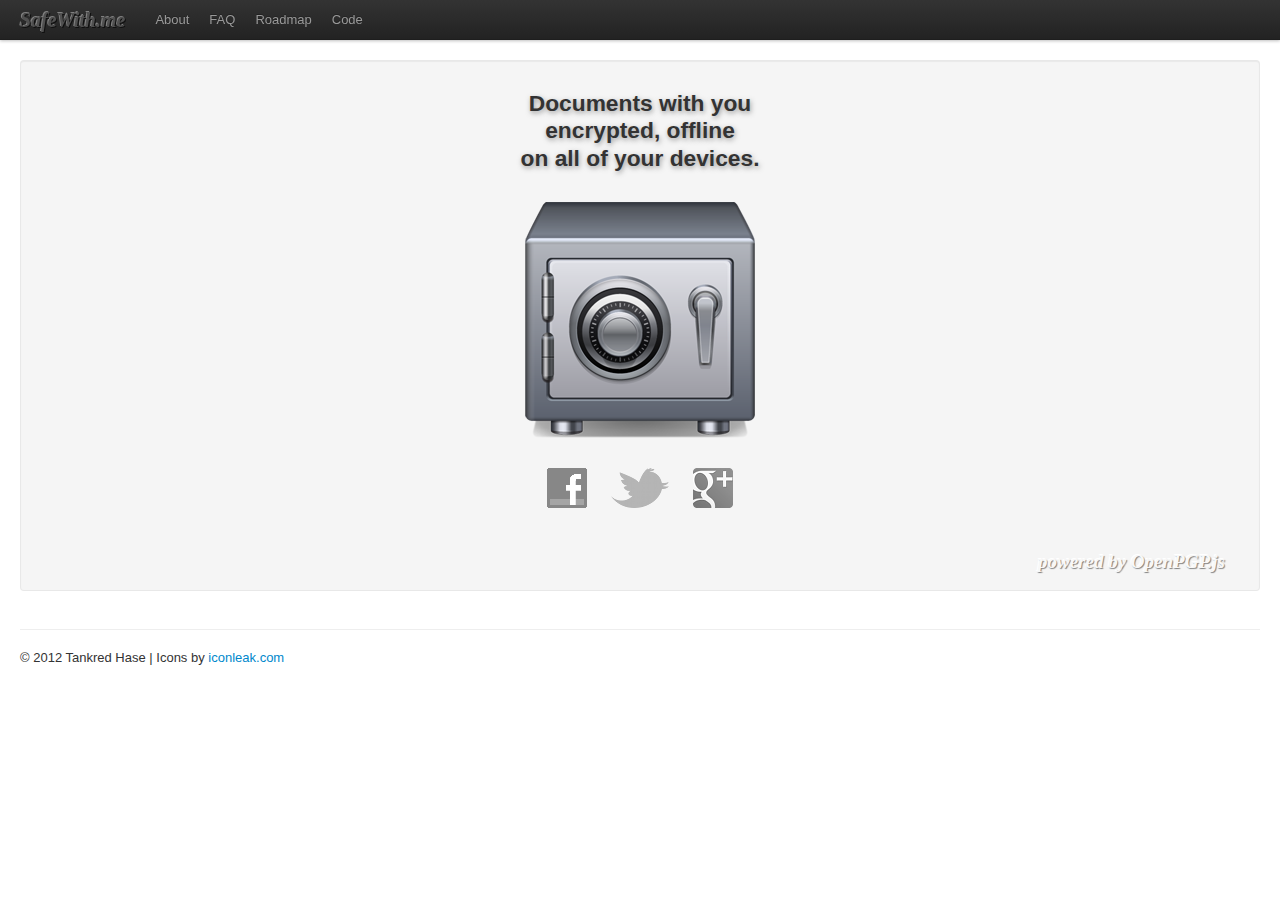
<file: index.html>
<!DOCTYPE html>
<html lang="en">
  <!--
   - SafeWith.me - store and share your files with OpenPGP encryption on any device via HTML5
   -
   - Copyright (c) 2012 Tankred Hase
   - 
   - This program is free software: you can redistribute it and/or modify
   - it under the terms of the GNU Affero General Public License as published by
   - the Free Software Foundation, version 3 of the License.
   - 
   - This program is distributed in the hope that it will be useful,
   - but WITHOUT ANY WARRANTY; without even the implied warranty of
   - MERCHANTABILITY or FITNESS FOR A PARTICULAR PURPOSE. See the
   - GNU Affero General Public License for more details.
   - 
   - You should have received a copy of the GNU Affero General Public License
   - along with this program. If not, see http://www.gnu.org/licenses/.
   -->
  <head>
    <meta charset="utf-8">
    <title>SafeWith.me</title>
    <meta name="viewport" content="width=device-width, initial-scale=1.0">
    <meta name="description" content="Store and share your files with OpenPGP encryption on any device via HTML5">
    <meta name="author" content="Tankred Hase">
    <meta name="keywords" content="safe with me, encrypted cloud storage, google drive, secure file sharing, securely share files, open source, privacy, security, client side encryption, pgp, openpgp, html5" />

    <!-- Le styles -->
    <link href="css/bootstrap-2.0.1.min.css" rel="stylesheet">
    <link href="css/safewithme.css" rel="stylesheet">
    <link href="css/bootstrap-responsive-2.0.1.min.css" rel="stylesheet">

    <!-- Le HTML5 shim, for IE6-8 support of HTML5 elements -->
    <!--[if lt IE 9]>
      <script src="//html5shim.googlecode.com/svn/trunk/html5.js"></script>
    <![endif]-->

    <!-- Le fav and touch icons -->
    <link rel="shortcut icon" href="favicon.ico">
  </head>

  <body>

    <div class="navbar navbar-fixed-top">
      <div class="navbar-inner">
        <div class="container-fluid">
          <a class="btn btn-navbar" data-toggle="collapse" data-target=".nav-collapse">
            <span class="icon-bar"></span>
            <span class="icon-bar"></span>
            <span class="icon-bar"></span>
          </a>
          <a class="safewithmebrand" href="index.html">SafeWith.me</a>
          <div class="nav-collapse">
            <ul class="nav">
              <li><a href="about.html">About</a></li>
              <li><a href="https://github.com/tanx/SafeWith.me/wiki/FAQ">FAQ</a></li>
              <li><a href="https://github.com/tanx/SafeWith.me/issues/milestones?direction=asc&amp;sort=due_date">Roadmap</a></li>
              <li><a href="https://github.com/tanx/SafeWith.me">Code</a></li>
            </ul>
          </div><!--/.nav-collapse -->
        </div>
      </div>
    </div>

    <div class="container-fluid">
      <div class="row-fluid">
        <div class="well">

          <section id="wrapper">
            <header>
              <h1>Documents with you<br/>encrypted, offline<br/> on all of your devices.</h1>
            </header>
            
            <div id="safe-logo"></div>
            
            <div id="linksToMore">
              <article>
                <!--<p><a href="about.html">Learn more</a> or try the <a href="https://chrome.google.com/webstore/detail/onbeeaimnldjijknjdnheokflgljdopj" target="_blank">Chrome App</a></p>-->
              </article>
            </div>

            <div id="social">
              <ul>
                <li>
                  <a href="https://www.facebook.com/pages/SafeWithme/133944463394460" target="_blank"><img src="img/facebook_logo-40-bw.png" alt="facebook"></a>
                </li>
                <li>
                  <a href="http://twitter.com/safewith_me" target="_blank"><img src="img/twitter_logo-40-bw.png" alt="twitter"></a>
                </li>
                <li>
                  <a href="https://plus.google.com/117554211760568422695" target="_blank"><img src="img/googleplus_logo-40-bw.png" alt="google plus"></a>
                </li>
              </ul>
            </div>
            
            <div class="row-fluid">
              <div class="span12">
                <a class="openpgpjs" href="http://openpgpjs.org">powered by OpenPGP.js</a> 
              </div>
            </div>
          </section><!--/wrapper-->
          
        </div><!--/well-->
      </div><!--/row-->

      <hr>

      <footer>
        <p>&copy; 2012 Tankred Hase | Icons by <a href="http://iconleak.com" target="new">iconleak.com</a></p>
      </footer>

    </div><!--/.fluid-container-->
    
    <!-- Le javascript
    ================================================== -->
    <!-- Placed at the end of the document so the pages load faster -->
    <script src="js/jquery-1.7.1.min.js"></script>
    <script src="js/bootstrap-2.0.1.min.js"></script>

  </body>
</html>
</file>
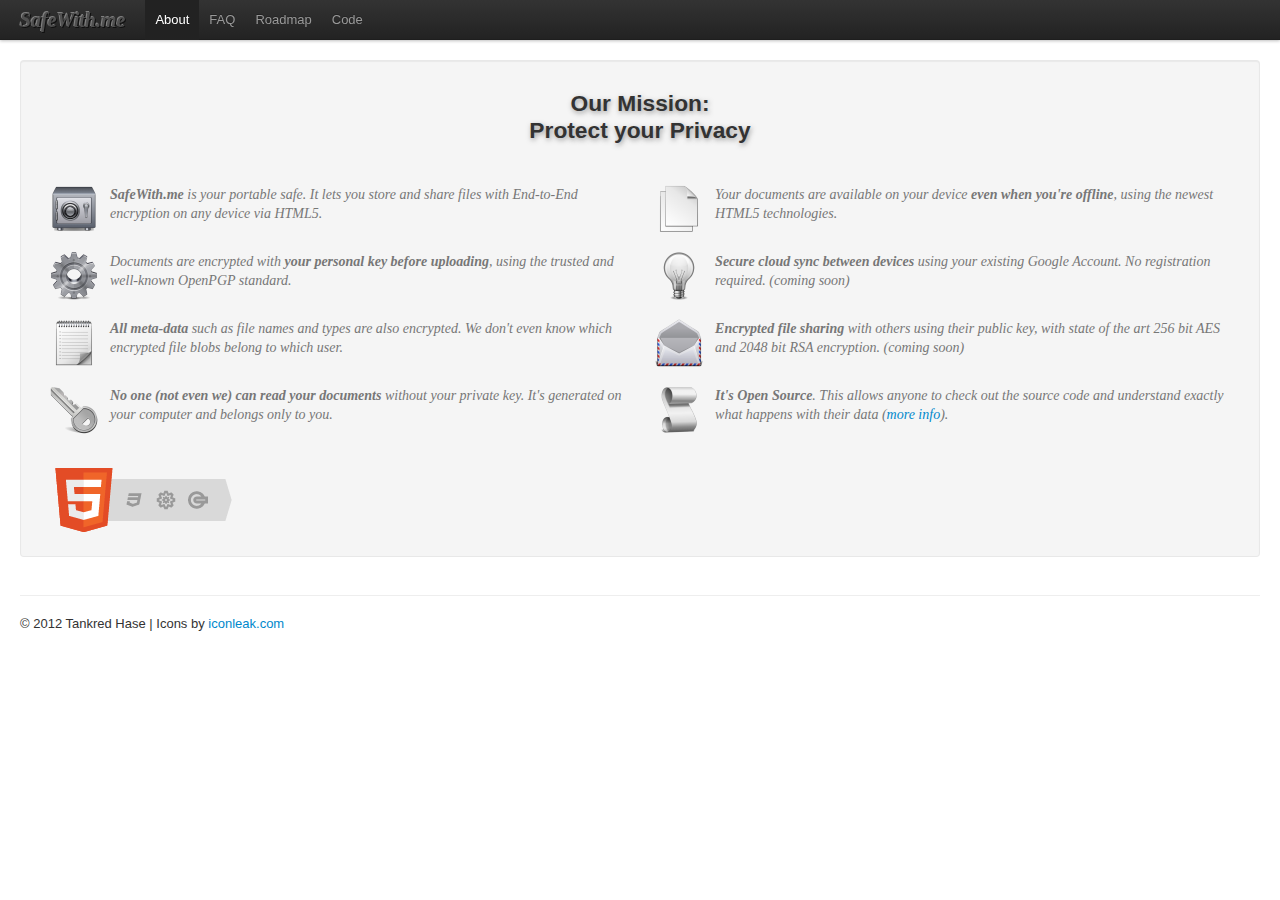
<file: about.html>
<!DOCTYPE html>
<html lang="en">
  <!--
   - SafeWith.me - store and share your files with OpenPGP encryption on any device via HTML5
   -
   - Copyright (c) 2012 Tankred Hase
   - 
   - This program is free software: you can redistribute it and/or modify
   - it under the terms of the GNU Affero General Public License as published by
   - the Free Software Foundation, version 3 of the License.
   - 
   - This program is distributed in the hope that it will be useful,
   - but WITHOUT ANY WARRANTY; without even the implied warranty of
   - MERCHANTABILITY or FITNESS FOR A PARTICULAR PURPOSE. See the
   - GNU Affero General Public License for more details.
   - 
   - You should have received a copy of the GNU Affero General Public License
   - along with this program. If not, see http://www.gnu.org/licenses/.
   -->
  <head>
    <meta charset="utf-8">
    <title>SafeWith.me</title>
    <meta name="viewport" content="width=device-width, initial-scale=1.0">
    <meta name="description" content="Store and share your files with OpenPGP encryption on any device via HTML5">
    <meta name="author" content="Tankred Hase">
    <meta name="keywords" content="safe with me, encrypted cloud storage, google drive, secure file sharing, securely share files, open source, privacy, security, client side encryption, pgp, openpgp, html5" />

    <!-- Le styles -->
    <link href="css/bootstrap-2.0.1.min.css" rel="stylesheet">
    <link href="css/safewithme.css" rel="stylesheet">
    <link href="css/bootstrap-responsive-2.0.1.min.css" rel="stylesheet">

    <!-- Le HTML5 shim, for IE6-8 support of HTML5 elements -->
    <!--[if lt IE 9]>
      <script src="//html5shim.googlecode.com/svn/trunk/html5.js"></script>
    <![endif]-->

    <!-- Le fav and touch icons -->
    <link rel="shortcut icon" href="favicon.ico">
  </head>

  <body>

    <div class="navbar navbar-fixed-top">
      <div class="navbar-inner">
        <div class="container-fluid">
          <a class="btn btn-navbar" data-toggle="collapse" data-target=".nav-collapse">
            <span class="icon-bar"></span>
            <span class="icon-bar"></span>
            <span class="icon-bar"></span>
          </a>
          <a class="safewithmebrand" href="index.html">SafeWith.me</a>
          <div class="nav-collapse">
            <ul class="nav">
              <li class="active"><a href="about.html">About</a></li>
              <li><a href="https://github.com/tanx/SafeWith.me/wiki/FAQ">FAQ</a></li>
              <li><a href="https://github.com/tanx/SafeWith.me/issues/milestones?direction=asc&amp;sort=due_date">Roadmap</a></li>
              <li><a href="https://github.com/tanx/SafeWith.me">Code</a></li>
            </ul>
          </div><!--/.nav-collapse -->
        </div>
      </div>
    </div>

    <div class="container-fluid">
      <div class="row-fluid">
        <div class="well">

          <section id="aboutInfo"> 
            <header>
              <h1>Our Mission:<br/>Protect your Privacy</h1>
            </header>
            
            <article>
              <div class="row-fluid">
              
                <div class="span6">
                  <ul>
                    <li>
                      <div id="safeIcon" class="listIcon"></div>
                      <p><b>SafeWith.me</b> is your portable safe. It lets you store and share files with End-to-End encryption on any device via HTML5.</p>
                    </li>
                    <li>
                      <div id="prefIcon" class="listIcon"></div>
                      <p>Documents are encrypted with <b>your personal key before uploading</b>, using the trusted and well-known OpenPGP standard.</p>
                    </li>
                    <li>
                      <div id="editIcon" class="listIcon"></div>
                      <p><b>All meta-data</b> such as file names and types are also encrypted. We don't even know which encrypted file blobs belong to which user.</p>
                    </li>
                    <li>
                      <div id="keyIcon" class="listIcon"></div>
                      <p><b>No one (not even we) can read your documents</b> without your private key. It's generated on your computer and belongs only to you.</p>
                    </li>
                  </ul>
                </div><!--/span-->
              
                <div class="span6">
                  <ul>
                    <li>
                      <div id="copyIcon" class="listIcon"></div>
                      <p>Your documents are available on your device <b>even when you're offline</b>, using the newest HTML5 technologies.</p>
                    </li>
                    <li>
                      <div id="bulbIcon" class="listIcon"></div>
                      <p><b>Secure cloud sync between devices</b> using your existing Google Account. No registration required. (coming soon)</p>
                    </li>
                    <li>
                      <div id="mailIcon" class="listIcon"></div>
                      <p><b>Encrypted file sharing</b> with others using their public key, with state of the art 256 bit AES and 2048 bit RSA encryption. (coming soon)</p>
                    </li>
                    <li>
                      <div id="scriptIcon" class="listIcon"></div>
                      <p><b>It's Open Source</b>. This allows anyone to check out the source code and understand exactly what happens with their data (<a href= "https://github.com/tanx/SafeWith.me/wiki/FAQ" target="new">more info</a>).</p>
                    </li>
                  </ul>
                </div><!--/span-->
              
              </div><!--/row-fluid-->
            </article>
              
          </section><!--/aboutInfo-->
          
          <div id="html5badge">
            <a href="http://www.w3.org/html/logo/">
              <img src="img/html5-badge-h-css3-performance-storage.png" width="197" height="64" alt="HTML5 Powered with CSS3 / Styling, Performance &amp; Integration, and Offline &amp; Storage" title="HTML5 Powered with CSS3 / Styling, Performance &amp; Integration, and Offline &amp; Storage">
            </a>
          </div>
          
        </div><!--/well-->
      </div><!--/row-->

      <hr>

      <footer>
        <p>&copy; 2012 Tankred Hase | Icons by <a href="http://iconleak.com" target="new">iconleak.com</a></p>
      </footer>

    </div><!--/.fluid-container-->
    
    <!-- Le javascript
    ================================================== -->
    <!-- Placed at the end of the document so the pages load faster -->
    <script src="js/jquery-1.7.1.min.js"></script>
    <script src="js/bootstrap-2.0.1.min.js"></script>

  </body>
</html>
</file>
<file: css/safewithme.css>
.safewithmebrand {
	float: left;
	display: block;
	padding: 10px 20px 10px;
	margin-left: -20px;
	font-size: 20px;
	font-weight: 200;
	line-height: 1;
	font-family: Georgia, serif;
	font-weight: bold;
	font-style: italic;
	color: #505050;
	text-shadow: 1px 1px 0px #101010, -1px -1px 0px #808080;
}

a.safewithmebrand:hover {
	text-decoration: none;
	color:#505050;
}

body {
	padding-top: 60px;
	padding-bottom: 40px;
}

#safe-logo {
	background-image:url('../img/safe-icon-256.png');
	width: 256px;
	height: 256px;
	margin-left: auto;
	margin-right: auto;
	background-repeat: no-repeat;
	padding-top: 10px;
	padding-bottom: 10px;
}

header h1 {
	font-size: 1.75em;
	padding-top: 10px;
	padding-bottom: 20px;
	line-height: 1.2em;
	text-align: center;
	text-shadow: 1px 2px 5px rgba(64, 64, 64, 0.5);
}

#html5badge {
	padding-top: 15px;
	padding-left: 15px;
}

.openpgpjs {
	font-size: 19px;
	font-family: Georgia, serif;
	font-weight: bold;
	font-style: italic;
	color:#F8F8F8;
	text-shadow: 1px 1px 1px #808080, -1px -1px 0px #fff;
	float: right;
	padding-top: 25px;
	padding-right: 15px;
}

a.openpgpjs:hover {
	text-decoration: none;
	color:#F8F8F8;
}

/* homepage specific */

#linksToMore article p {
	font: italic 20px/25px Georgia,Times New Roman,serif;
	font-family: Georgia, 'Times New Roman', serif;
	color: #777;
	text-align: center;
	padding-bottom: 30px;
}

#social {
	margin: 0px auto;
	padding-bottom: 15px;
}

#social ul {
	margin: 0;
	padding: 0;
	list-style: none;
	text-align: center;
}

#social ul li {
	display: inline;
	margin-left: 10px;
	margin-right: 10px;
}

/* about page specific */

#aboutInfo article {
	padding-top: 10px;
	padding-bottom: 10px;
	padding-left: 10px;
	padding-right: 10px;
}

#aboutInfo ul {
	margin: 0;
	padding: 0;
	list-style: none;
}

#aboutInfo li {
	padding-top: 10px;
	padding-bottom: 10px;
}

#aboutInfo p {
	margin-left: 60px;
	font: italic 14px/19px Georgia,Times New Roman,serif;
	font-family: Georgia, 'Times New Roman', serif;
	color: #777;
}

.listIcon {
	position: absolute;
	width: 48px;
	height: 48px;
	background-repeat: no-repeat;
	padding-top: 10px;
	padding-bottom: 10px;
}

#safeIcon {
	background-image:url('../img/safe-icon.png');
}

#keyIcon {
	background-image:url('../img/key-icon.png');
}

#bulbIcon {
	background-image:url('../img/bulb-icon.png');
}

#mailIcon {
	background-image:url('../img/mail-icon.png');
}

#scriptIcon {
	background-image:url('../img/script-icon.png');
}

#copyIcon {
	background-image:url('../img/copy-icon.png');
}

#prefIcon {
	background-image:url('../img/preferences-icon.png');
}

#toolIcon {
	background-image:url('../img/tool-icon.png');
}

#editIcon {
	background-image:url('../img/edit-icon.png');
}
</file>
